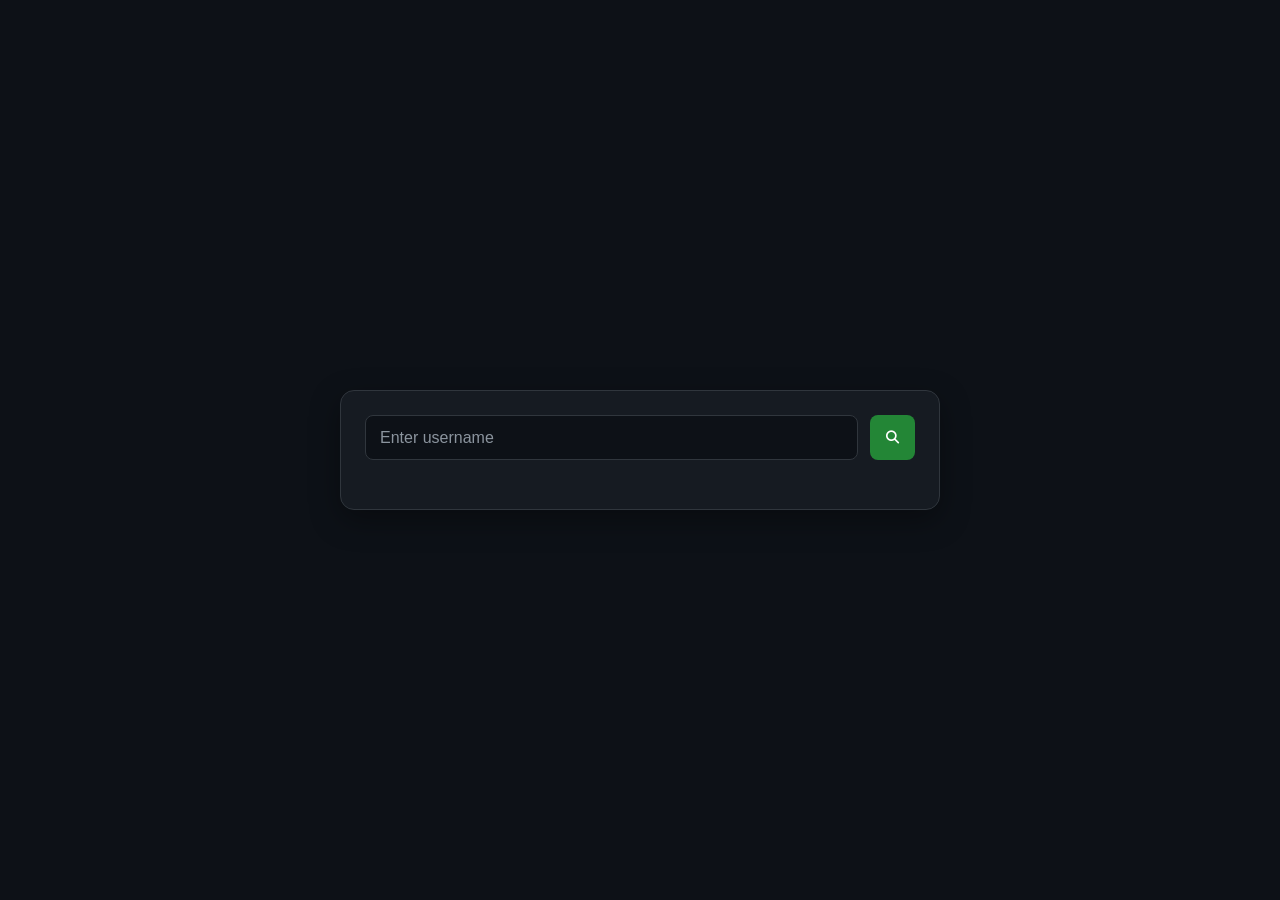
<file: index.html>
<!DOCTYPE html>
<html lang="en">

<head>
    <meta charset="UTF-8">
    <meta name="viewport" content="width=device-width, initial-scale=1.0">
    <title>GitHub Profile Finder</title>
    <link rel="stylesheet" href="https://cdnjs.cloudflare.com/ajax/libs/font-awesome/6.7.2/css/all.min.css">
    <link rel="stylesheet" href="./style.css">

</head>

<body>
    <div class="page-container">
        <form class="input_section">
            <input type="text" id="inputValue" placeholder="Enter username" autocomplete="off">
            <button id="searchBtn" type="submit">
                <i class="fa-solid fa-magnifying-glass"></i>
            </button>
        </form>

        <div class="result_section">

        </div>
    </div>
    <script src="script.js"></script>
</body>

</html>
</file>
<file: style.css>
* {
  margin: 0;
  padding: 0;
  box-sizing: border-box;
}

:root {
  --bg: #0d1117;
  --card: #161b22;
  --border: #30363d;
  --primary: #238636;
  --primary-hover: #2ea043;
  --text: #f0f6fc;
  --secondary: #8b949e;
  --error: #f85149;
}

body {
  min-height: 100vh;
  background: var(--bg);
  color: var(--text);
  font-family: Arial, Helvetica, sans-serif;

  display: flex;
  justify-content: center;
  align-items: center;
  padding: 20px;
}

.page-container {
  width: min(600px, 95%);
  background: var(--card);
  border: 1px solid var(--border);
  border-radius: 14px;
  padding: 24px;
  box-shadow: 0 10px 30px rgba(0, 0, 0, 0.35);
}

.input_section {
  display: flex;
  gap: 12px;
}

.input_section input {
  flex: 1;
  height: 45px;
  padding: 0 14px;
  font-size: 16px;

  background: #0d1117;
  color: white;

  border: 1px solid var(--border);
  border-radius: 8px;
  outline: none;

  transition: 0.3s;
}

.input_section input::placeholder {
  color: var(--secondary);
}

.input_section input:focus {
  border-color: var(--primary);
  box-shadow: 0 0 0 3px rgba(35, 134, 54, 0.2);
}

.input_section button {
  width: 45px;
  height: 45px;

  border: none;
  border-radius: 8px;

  background: var(--primary);
  color: white;

  cursor: pointer;

  transition: 0.3s;
}

.input_section button:hover {
  background: var(--primary-hover);
}

.input_section button:disabled {
  opacity: 0.6;
  cursor: not-allowed;
}

.result_section {
  margin-top: 25px;
}

.profile-card {
  display: flex;
  flex-direction: column;
  align-items: center;
  gap: 12px;
}

.img {
  width: 120px;
  height: 120px;

  border-radius: 50%;
  object-fit: cover;

  border: 4px solid var(--primary);
}

.profile-card p {
  width: 100%;
  padding: 10px 12px;

  background: #0d1117;

  border-radius: 8px;
  border: 1px solid var(--border);

  line-height: 1.5;
}

.loading,
.error {
  text-align: center;
  font-size: 18px;
  padding: 20px;
}

.error {
  color: var(--error);
}

@media (max-width: 500px) {
  .input_section {
    flex-direction: column;
  }

  .input_section input {
    padding: 20px;
  }

  .input_section button {
    width: 100%;
  }

  .img {
    width: 100px;
    height: 100px;
  }

  .page-container {
    padding: 18px;
  }
}
</file>
